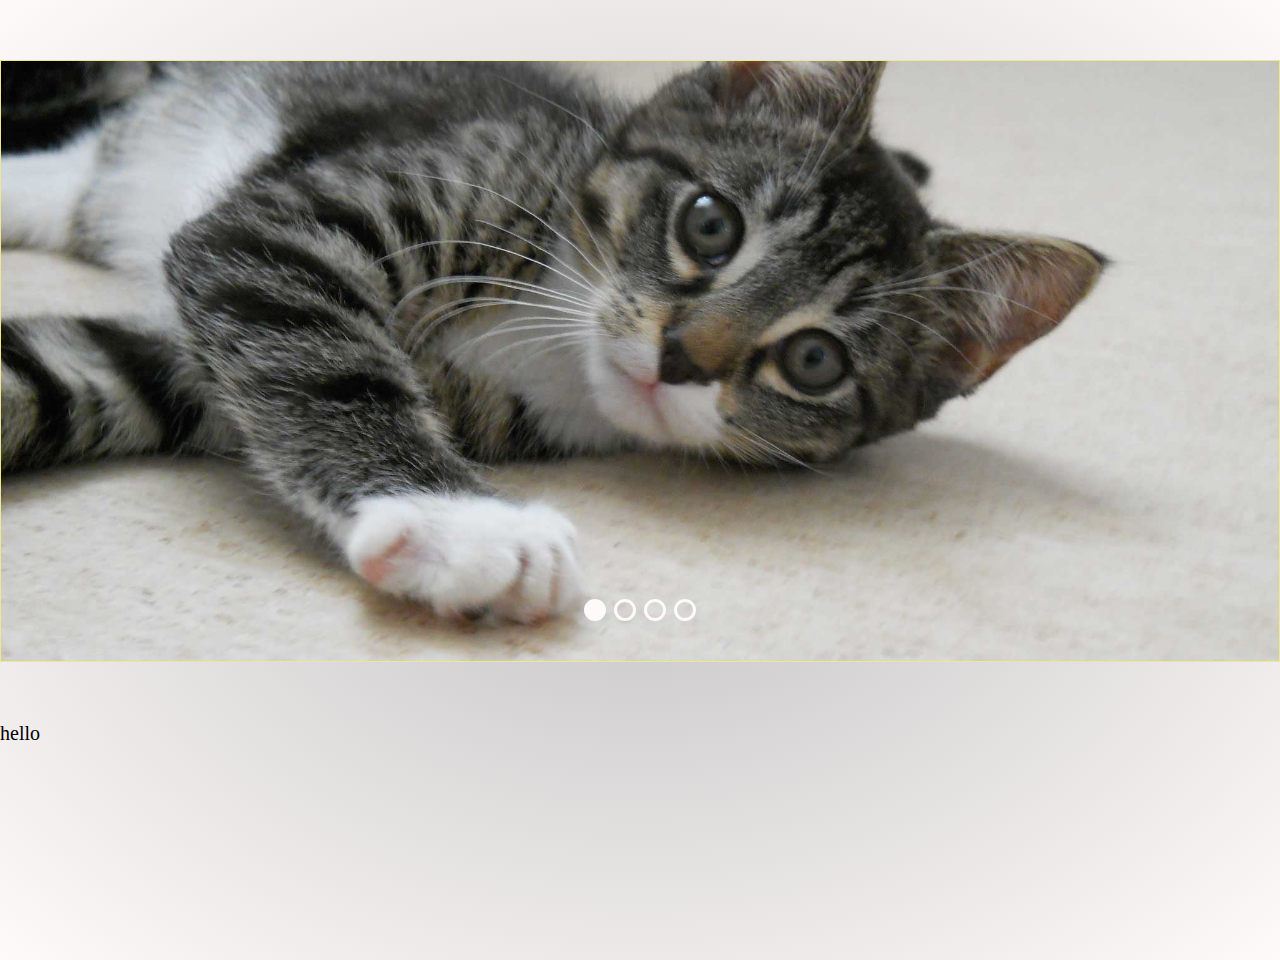
<file: index.html>
<!DOCTYPE html>
<html lang="en">
    <head>
        <meta charset="UTF-8" />
        <meta name="viewport" content="width=device-width, initial-scale=1.0" />
        <link rel="stylesheet" href="style.css" />
        <title>=>~~Karousel~~<=</title>
    </head>
    <body>
        <div class="carousel">
            <img src="kit1.jpg" alt="" class="onscreen" />
            <img src="kit3.jpg" alt="" class="" />
            <img src="kit2.jpg" alt="" class="" />
            <img src="kit4.jpg" alt="" class="" />

            <div class="dot-wrapper">
                <span class="dot"></span>
                <span class="dot"></span>
                <span class="dot"></span>
                <span class="dot"></span>
            </div>
        </div>
        <p class="tester"></p>

        <script src="script.js"></script>
    </body>
</html>
</file>
<file: style.css>
body {
    margin: 0 0;
    box-sizing: border-box;
    /* background-color: silver; */
    background-image: radial-gradient(silver, snow);
    height: 100vh;
    font-size: 20px;

    /* display: flex;
    align-items: center; */
}

.carousel {
    position: relative;
    height: 600px;
    margin: 3em 0;
    overflow: hidden;

    border: 1px solid khaki;

    /* text-align: center; */
    /*display: flex;
    justify-content: center;
    z-index: 1; */
}

.carousel img {
    height: 100%;
    width: 100%;
    position: absolute;
    top: 0;
    left: 0;
    object-fit: cover;
    transform: translateX(100%);

    /* display: inline-block; */
}

.dot-wrapper {
    position: absolute;
    bottom: 2em;
    width: 100%;
    display: flex;
    justify-content: center;
    z-index: 2;
}

.dot {
    width: 0.8em;
    height: 0.8em;
    border: 3px solid snow;
    border-radius: 50%;
    align-self: flex-end;
    margin: 0 0.2em;
    cursor: pointer;
}

.dot:hover {
    background-color: snow;
}

.dot-active {
    background-color: snow;
}

.carousel img.onscreen {
    transform: translateX(0);
    transition: transform 0.5s ease;
}

.carousel img.offscreen {
    transform: translateX(-100%);
    transition: transform 0.5s ease;
}
</file>
